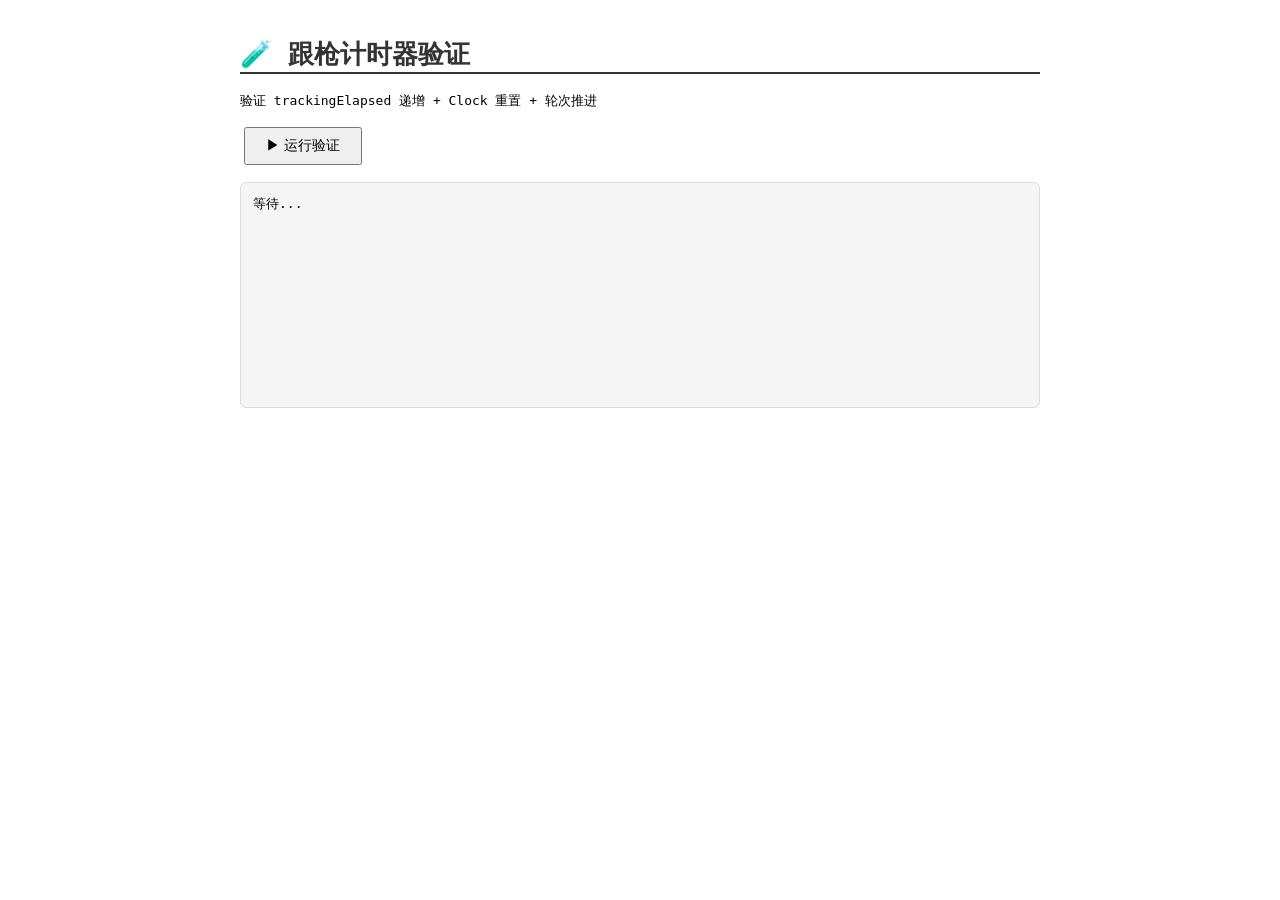
<file: tests/test_tracking.html>
<!DOCTYPE html><html><head><meta charset="UTF-8"><title>跟枪验证</title>
<style>body{font-family:monospace;background:#fff;padding:20px;max-width:800px;margin:0 auto}
h1{color:#333;border-bottom:2px solid #333}pre{background:#f5f5f5;border:1px solid #ddd;padding:12px;border-radius:6px;min-height:200px;font-size:13px}
button{padding:8px 20px;cursor:pointer;margin:4px;font-size:14px}
.pass{color:#1a7f37;font-weight:bold}.fail{color:#cf222e;font-weight:bold}
</style></head><body>
<h1>🧪 跟枪计时器验证</h1>
<p>验证 trackingElapsed 递增 + Clock 重置 + 轮次推进</p>
<button onclick="run()">▶ 运行验证</button>
<pre id="out">等待...</pre>
<script>
var out=document.getElementById('out');
function log(m){out.textContent+=m+'\n';}
function clearLog(){out.textContent='';}

function simulateScene(){
  // 模拟 AimScene 的 tracking 变量
  var clock={lastTime:0};
  clock.getDelta=function(){
    var now=performance.now();
    var dt=this.lastTime?(now-this.lastTime)/1000:0.016;
    this.lastTime=now;
    return Math.min(dt,0.05); // cap like THREE.Clock
  };
  
  return {
    running:true,
    mode:'tracking',
    activeTarget:{hit:false,type:'moving'},
    round:0,
    maxRounds:10,
    trackingElapsed:0,
    trackingDuration:5,
    clock:clock,
    completed:false,
    
    advanceTracking:function(){
      if(this.activeTarget)this.activeTarget=null;
      this.round++;this.trackingElapsed=0;
      if(this.round>this.maxRounds)this.completed=true;
      else this.activeTarget={hit:false,type:'moving'};
    },
    
    animate:function(manualDt){
      if(!this.running||this.completed)return;
      var dt=manualDt||this.clock.getDelta();
      if(this.mode==='tracking'&&this.activeTarget){
        this.trackingElapsed+=dt;
        if(this.trackingElapsed>=this.trackingDuration)this.advanceTracking();
      }
    },
    
    resetClock:function(){this.clock.lastTime=0;}
  };
}

function run(){
  clearLog();
  log('=== 跟枪计时器验证 ===\n');
  var passed=0,total=0;
  
  // Test 1: 5秒后推进一轮
  total++;
  log('测试1: trackingElapsed 从0开始, 5秒后推进一轮');
  var sc=simulateScene();
  var frames=0;
  while(!sc.completed&&frames<1000){
    sc.animate();
    frames++;
    if(frames%100===0&&sc.round>0)break;
  }
  if(sc.round===1&&sc.trackingElapsed<0.1){
    log('  ✅ 第1轮完成. round='+sc.round+' trackingElapsed='+sc.trackingElapsed.toFixed(3));
    passed++;
  }else{
    log('  ❌ round='+sc.round+' elapsed='+sc.trackingElapsed.toFixed(3));
  }
  
  // Test 2: 完整10轮
  total++;
  log('\n测试2: 完整10轮跟枪');
  var sc2=simulateScene();
  var totalFrames=0;
  for(var r=0;r<10;r++){
    var f=0;
    while(sc2.trackingElapsed<sc2.trackingDuration){sc2.animate();f++;}
    totalFrames+=f;
  }
  if(sc2.round===10){
    log('  ✅ 10轮全部完成. 总帧数:'+totalFrames);
    passed++;
  }else{
    log('  ❌ 只完成 '+sc2.round+'/10 轮');
  }
  
  // Test 3: Clock 重置修复
  total++;
  log('\n测试3: Clock 重置后 dt 正常');
  var sc3=simulateScene();
  sc3.clock.lastTime=performance.now()-2000; // 模拟2秒间隙
  var firstDt=sc3.clock.getDelta();
  log('  不重置Clock: 第一个dt='+firstDt.toFixed(3)+'s (应≈0.016, 但可能很大)');
  sc3.resetClock();
  var afterReset=sc3.clock.getDelta();
  log('  重置Clock后: dt='+afterReset.toFixed(3)+'s');
  if(afterReset<0.03){
    log('  ✅ Clock 重置有效');
    passed++;
  }else{
    log('  ❌ 重置后 dt 仍然过大');
  }
  
  // Test 4: 按住鼠标(持续mousemove)不干扰计时
  total++;
  log('\n测试4: mousemove 事件不干扰计时器');
  var sc4=simulateScene();
  var elapsedBefore=sc4.trackingElapsed;
  for(var i=0;i<60;i++){sc4.animate();} // 模拟1秒
  var elapsedAfter=sc4.trackingElapsed;
  if(elapsedAfter>0.5&&elapsedAfter<2.0){
    log('  ✅ mousemove后计时器正常: '+elapsedAfter.toFixed(2)+'s');
    passed++;
  }else{
    log('  ❌ 计时异常: '+elapsedAfter.toFixed(2)+'s');
  }
  
  // Test 5: 射击(miss)不重置计时器
  total++;
  log('\n测试5: 射击(miss)后计时器继续');
  var sc5=simulateScene();
  for(var j=0;j<150;j++)sc5.animate(); // 2.5秒
  var midElapsed=sc5.trackingElapsed;
  sc5.running=true; // mousedown 不改变 running
  for(var k=0;k<150;k++)sc5.animate(); // 再2.5秒
  var finalElapsed=sc5.trackingElapsed;
  if(finalElapsed>4.0&&midElapsed>1.0){
    log('  ✅ 射击miss后计时器从 '+midElapsed.toFixed(2)+'s 到 '+finalElapsed.toFixed(2)+'s');
    passed++;
  }else{
    log('  ❌ mid='+midElapsed.toFixed(2)+' final='+finalElapsed.toFixed(2));
  }
  
  log('\n=== 结果: '+passed+'/'+total+' 通过 ===');
}
</script></body></html>
</file>
